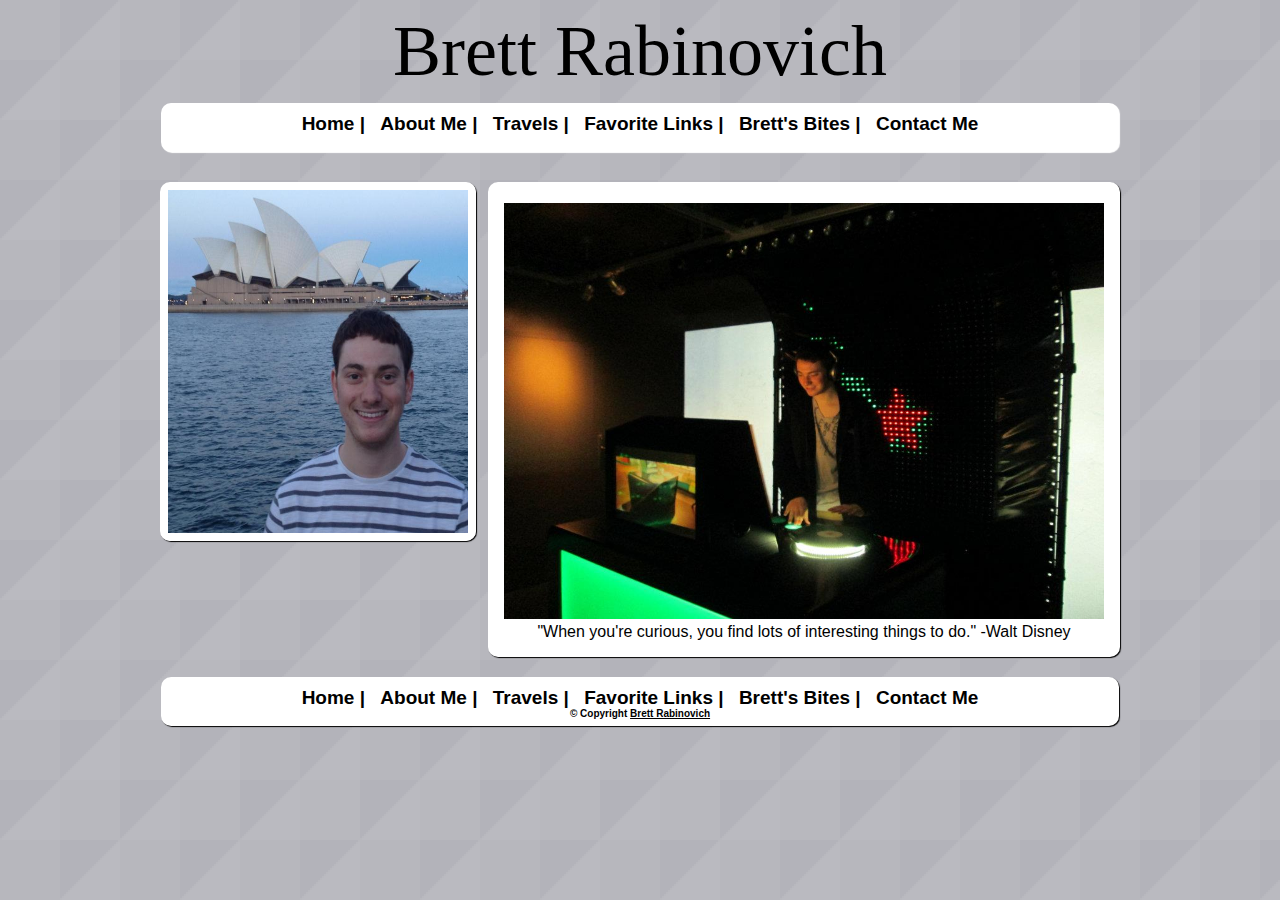
<file: index.html>
<!DOCTYPE html>
<html lang="en">
<head>
<meta charset="utf-8" />
	<title>Brett Rabinovich</title>
	<link href="css/style.css" rel="stylesheet" type="text/css" />
</head>
<body>
<header>
    <div class="center"> 
    <h1>Brett Rabinovich</h1>
    </div>
</header>
     
<div id="navBar">
    <!--top navigation starts--> 
<nav role="navigation">
	<ul>
		<li><a href="index.html">Home</a> |</li>
		<li><a href="about.html">About Me</a> |</li>
        <li><a href="travels.html">Travels</a> |</li>
		<li><a href="links.html">Favorite Links</a> |</li>
        <li><a href="bites.html">Brett's Bites</a> |</li>
		<li><a href="contact.html">Contact Me</a></li>
	</ul>
</nav> 
</div><!--top navigation ends-->	
<div id="container"><!--open container-->
<div id="Australia">
<figure>
	<img src="images/Brett.jpg" width="300" height="343" alt="Brett Rabinovich" title="Brett Rabinovich" />	
</figure>
</div>
<!--Australia picture will be on every page-->
<!--information will be the same on every page-->
<div id="wrapper"><!--open wrapper-->
<figure>
	<img src="images/dj.jpg" width="600" height="416" alt="DJ" title="Trying out a DJ table in Amsterdam" />
</figure>
	<div class="center">
	"When you're curious, you find lots of interesting things to do." -Walt Disney
	</div>
</div><!--close wrapper-->
</div><!--close container-->	
<div id="footer">
    <!--bottom navigation starts-->
<footer>
<nav>
	<ul> 
		<li><a href="index.html">Home</a> |</li>
		<li><a href="about.html">About Me</a> |</li>
        <li><a href="travels.html">Travels</a> |</li>
		<li><a href="links.html">Favorite Links </a> |</li>
        <li><a href="bites.html">Brett's Bites</a> |</li>
		<li><a href="contact.html">Contact Me</a></li>
		</ul>
</nav>
    <!--bottom navigation ends-->
    <!--bottom navigation on every page-->
	<p>&copy; Copyright <a href="mailto:brett.rabinovich@gmail.com">Brett Rabinovich</a></p>
</footer>
</div>
</body>
</html>
</file>
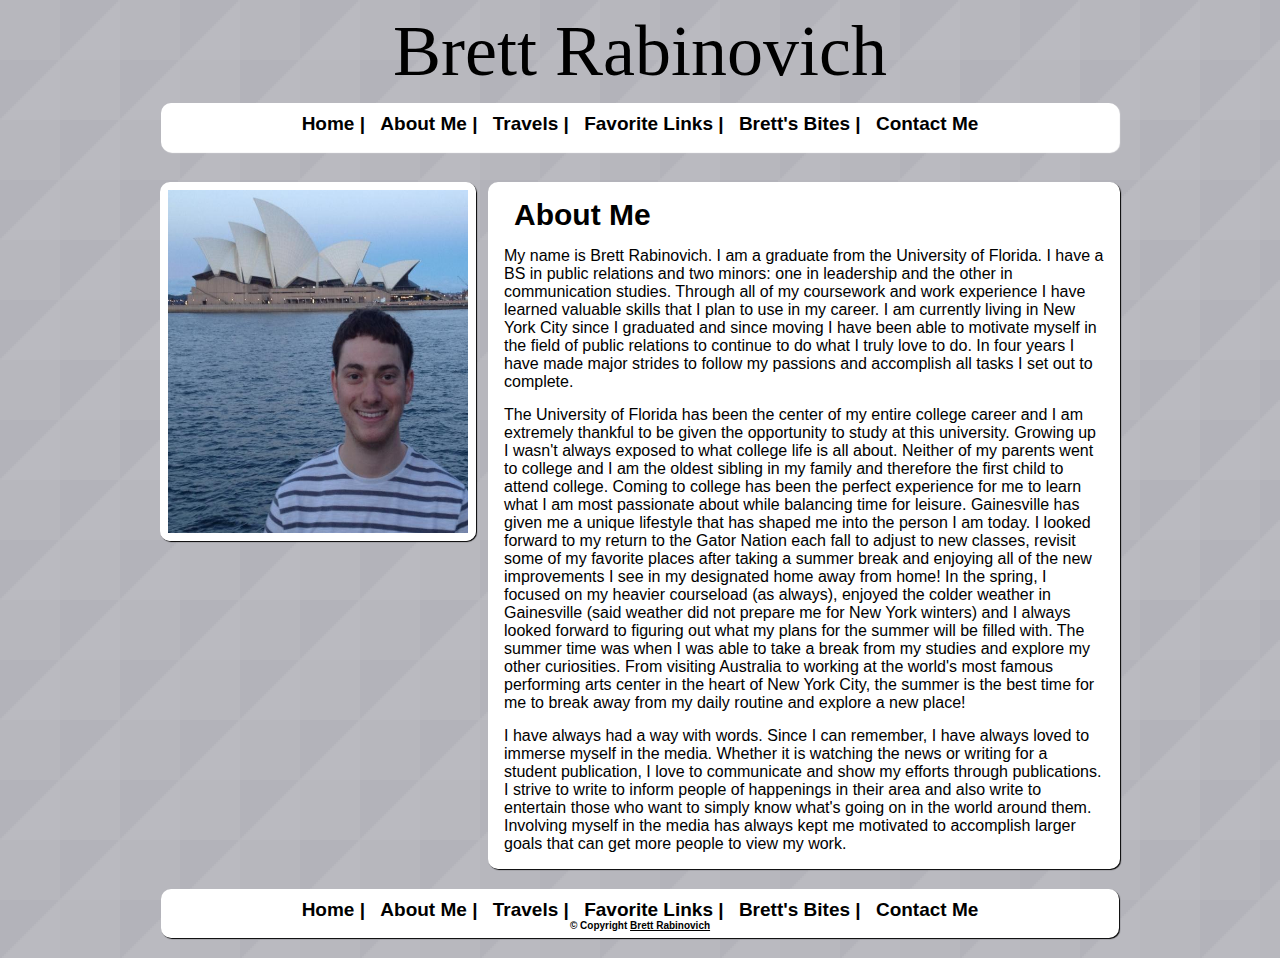
<file: about.html>
<!DOCTYPE html> 
<html lang="en">
<head>
<meta charset="utf-8" />
	<title>About Brett Rabinovich</title>
	<link href="css/style.css" rel="stylesheet" type="text/css" />
</head>
<body>
<header>
 <div class="center"> 
    <h1>Brett Rabinovich</h1>
    </div>
</header> 
<div id="navBar">
    <!--top navigation starts--> 
<nav role="navigation">
	<ul>
		<li><a href="index.html">Home</a> |</li>
		<li><a href="about.html">About Me</a> |</li>
        <li><a href="travels.html">Travels</a> |</li>
		<li><a href="links.html">Favorite Links</a> |</li>
        <li><a href="bites.html">Brett's Bites</a> |</li>
		<li><a href="contact.html">Contact Me</a></li>
	</ul>
</nav> 
</div><!--top navigation ends-->	
<div id="container"><!--open container-->
<div id="Australia">
<figure>
	<img src="images/Brett.jpg" width="300" height="343" alt="Brett Rabinovich" title="Brett Rabinovich" />
</figure>
</div>
<!--All above information is constant on every page-->
  <div id="wrapper"><!--open wrapper-->
      <h2> About Me</h2>
      <p> My name is Brett Rabinovich. I am a graduate from the University of Florida. I have a BS in public relations and two minors: one in leadership and the other in communication studies. Through all of my coursework and work experience I have learned valuable skills that I plan to use in my career. I am currently living in New York City since I graduated and since moving I have been able to motivate myself in the field of public relations to continue to do what I truly love to do. In four years I have made major strides to follow my passions and accomplish all tasks I set out to complete.</p>
      <p> The University of Florida has been the center of my entire college career and I am extremely thankful to be given the opportunity to study at this university. Growing up I wasn't always exposed to what college life is all about. Neither of my parents went to college and I am the oldest sibling in my family and therefore the first child to attend college. Coming to college has been the perfect experience for me to learn what I am most passionate about while balancing time for leisure. Gainesville has given me a unique lifestyle that has shaped me into the person I am today. I looked forward to my return to the Gator Nation each fall to adjust to new classes, revisit some of my favorite places after taking a summer break and enjoying all of the new improvements I see in my designated home away from home! In the spring, I focused on my heavier courseload (as always), enjoyed the colder weather in Gainesville (said weather did not prepare me for New York winters) and I always looked forward to figuring out what my plans for the summer will be filled with. The summer time was when I was able to take a break from my studies and explore my other curiosities. From visiting Australia to working at the world's most famous performing arts center in the heart of New York City, the summer is the best time for me to break away from my daily routine and explore a new place!</p>
      <p> I have always had a way with words. Since I can remember, I have always loved to immerse myself in the media. Whether it is watching the news or writing for a student publication, I love to communicate and show my efforts through publications. I strive to write to inform people of happenings in their area and also write to entertain those who want to simply know what's going on in the world around them. Involving myself in the media has always kept me motivated to accomplish larger goals that can get more people to view my work.</p>
    </div> <!--close wrapper-->
    </div> <!--close container-->
<!--information below is constant on every page-->
    <div id="footer">
    <!--bottom navigation starts-->
<footer>
<nav>
	<ul>
		<li><a href="index.html">Home</a> |</li>
		<li><a href="about.html">About Me</a> |</li>
        <li><a href="travels.html">Travels</a> |</li>
		<li><a href="links.html">Favorite Links </a> |</li>
        <li><a href="bites.html">Brett's Bites</a> |</li>
		<li><a href="contact.html">Contact Me</a></li>
		</ul>
</nav>
    <!--bottom navigation ends-->
	<p>&copy; Copyright <a href="mailto:brett.rabinovich@gmail.com">Brett Rabinovich</a></p>
</footer>
</div>
</body>
</html>
</file>
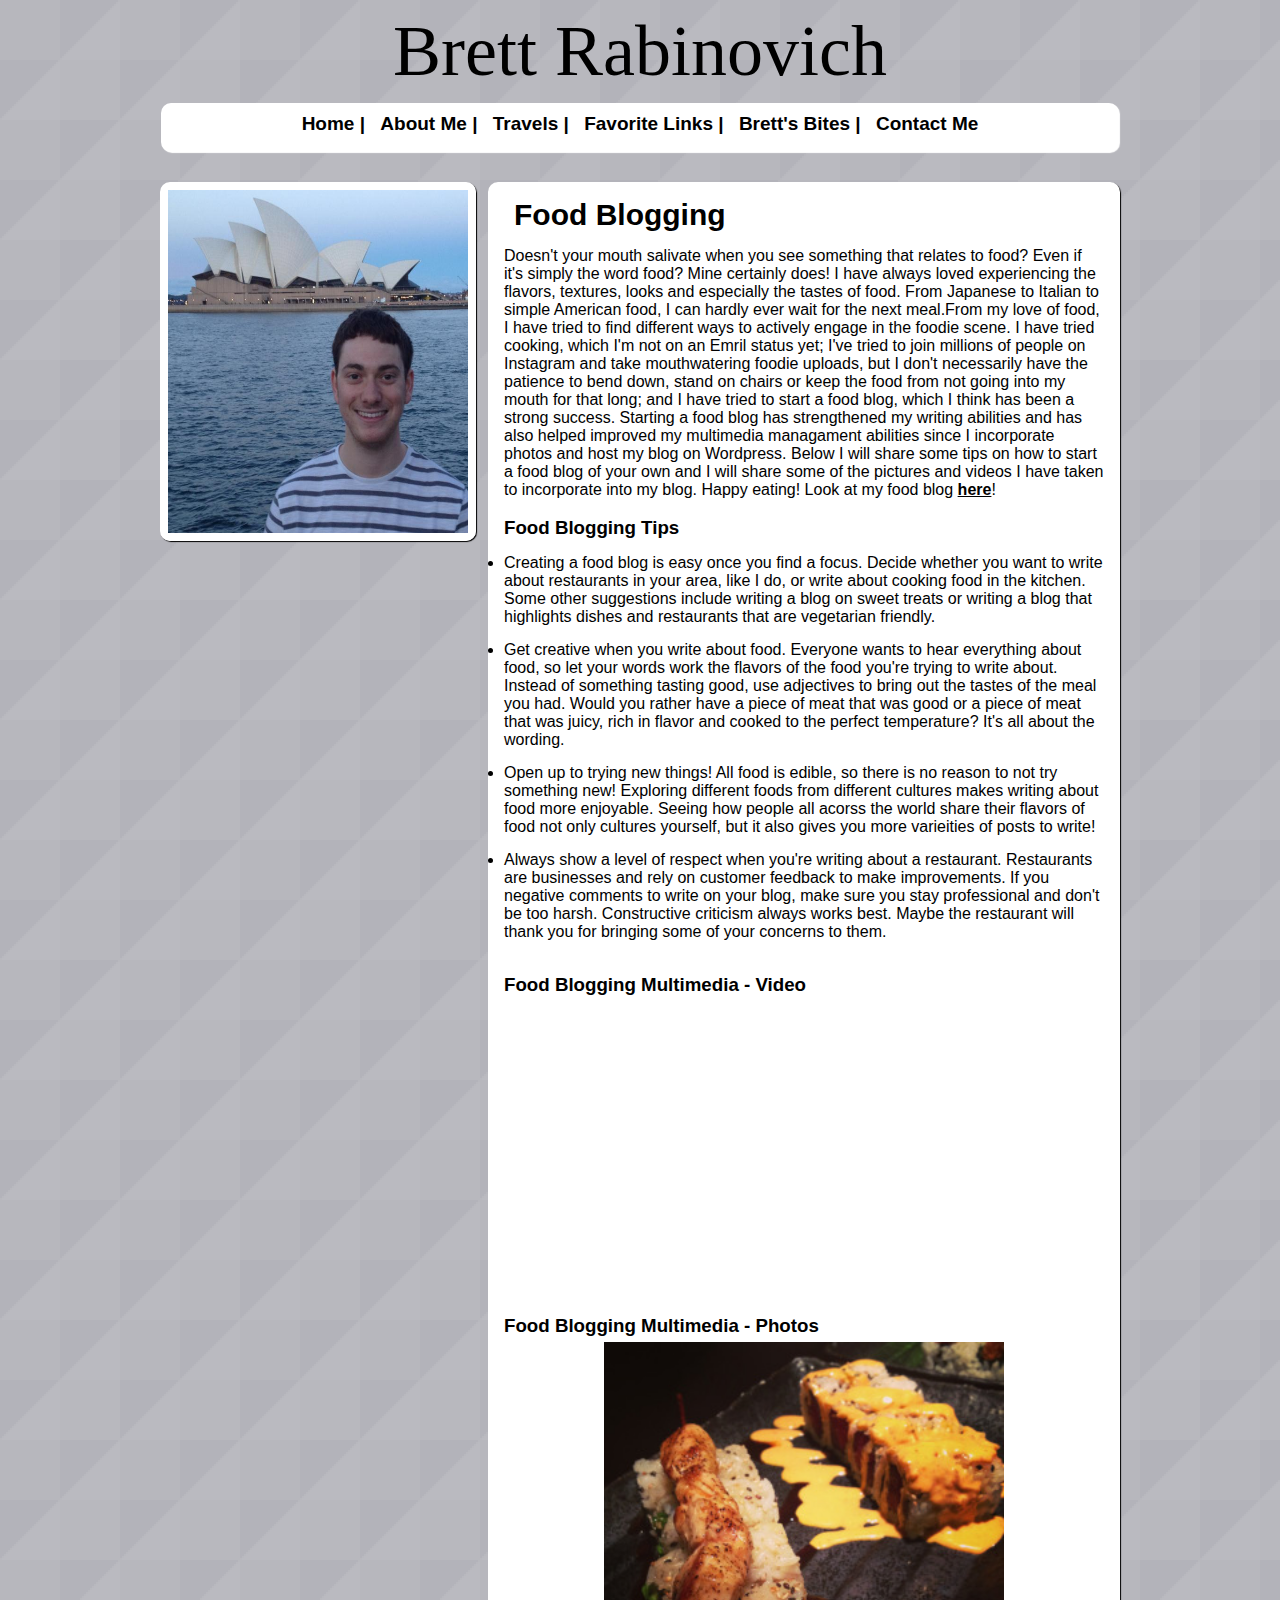
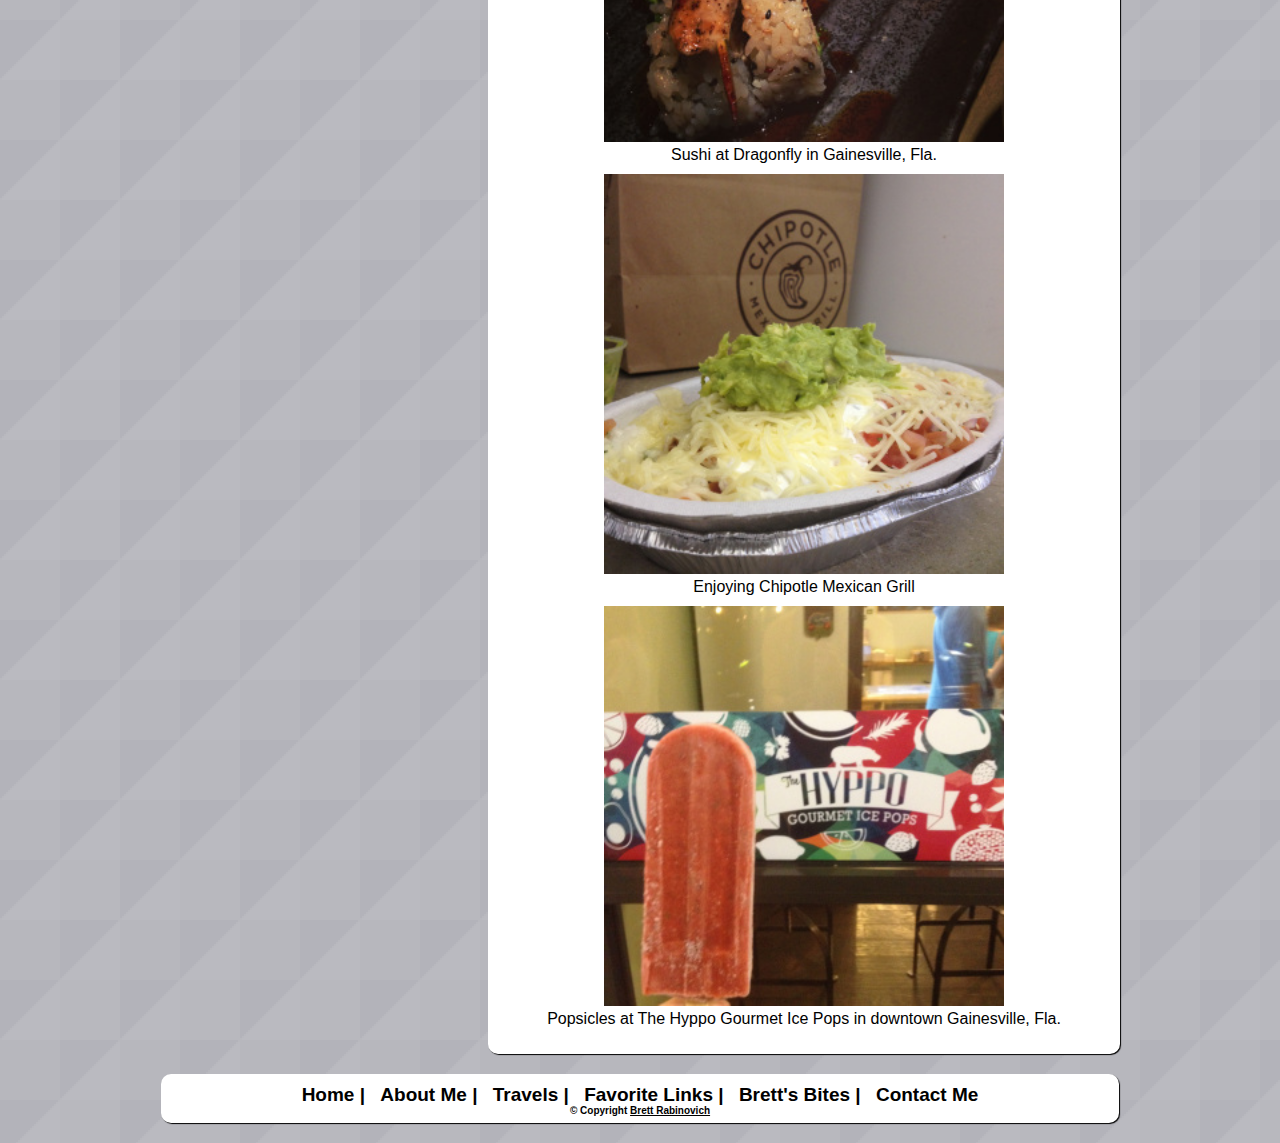
<file: bites.html>
<!DOCTYPE html> 
<html lang="en">
<head>
<meta charset="utf-8" />
	<title>Brett Rabinovich's Bites</title>
	<link href="css/style.css" rel="stylesheet" type="text/css" />
</head>
<body>
<header>
 <div class="center"> 
    <h1>Brett Rabinovich</h1>
    </div>
</header> 
<div id="navBar">
    <!--top navigation starts--> 
<nav role="navigation">
	<ul>
		<li><a href="index.html">Home</a> |</li>
		<li><a href="about.html">About Me</a> |</li>
        <li><a href="travels.html">Travels</a> |</li>
		<li><a href="links.html">Favorite Links</a> |</li>
        <li><a href="bites.html">Brett's Bites</a> |</li>
        <li><a href="contact.html">Contact Me</a></li>
	</ul>
</nav> 
</div><!--top navigation ends-->	
<div id="container"><!--open container-->
<div id="Australia">
<figure>
	<img src="images/Brett.jpg" width="300" height="343" alt="Brett Rabinovich" title="Brett Rabinovich" />
</figure>
</div>
    <div id="wrapper"><!--open wrapper-->
        <h2>Food Blogging</h2>
        <p> Doesn't your mouth salivate when you see something that relates to food? Even if it's simply the word food? Mine certainly does! I have always loved experiencing the flavors, textures, looks and especially the tastes of food. From Japanese to Italian to simple American food, I can hardly ever wait for the next meal.From my love of food, I have tried to find different ways to actively engage in the foodie scene. I have tried cooking, which I'm not on an Emril status yet; I've tried to join millions of people on Instagram and take mouthwatering foodie uploads, but I don't necessarily have the patience to bend down, stand on chairs or keep the food from not going into my mouth for that long; and I have tried to start a food blog, which I think has been a strong success. Starting a food blog has strengthened my writing abilities and has also helped improved my multimedia managament abilities since I incorporate photos and host my blog on Wordpress. Below I will share some tips on how to start a food blog of your own and I will share some of the pictures and videos I have taken to incorporate into my blog. Happy eating! Look at my food blog <a href="http://abitewithbrett.wordpress.com"> <strong>here</strong></a>!</p>
        
            <br>
        <h3> Food Blogging Tips</h3>
        <p><li>Creating a food blog is easy once you find a focus. Decide whether you want to write about restaurants in your area, like I do, or write about cooking food in the kitchen. Some other suggestions include writing a blog on sweet treats or writing a blog that highlights dishes and restaurants that are vegetarian friendly. </li></p>
        <p><li>Get creative when you write about food. Everyone wants to hear everything about food, so let your words work the flavors of the food you're trying to write about. Instead of something tasting good, use adjectives to bring out the tastes of the meal you had. Would you rather have a piece of meat that was good or a piece of meat that was juicy, rich in flavor and cooked to the perfect temperature? It's all about the wording.</li></p>
        <p><li>Open up to trying new things! All food is edible, so there is no reason to not try something new! Exploring different foods from different cultures makes writing about food more enjoyable. Seeing how people all acorss the world share their flavors of food not only cultures yourself, but it also gives you more varieities of posts to write!</li></p>
        <p><li>Always show a level of respect when you're writing about a restaurant. Restaurants are businesses and rely on customer feedback to make improvements. If you negative comments to write on your blog, make sure you stay professional and don't be too harsh. Constructive criticism always works best. Maybe the restaurant will thank you for bringing some of your concerns to them.</li></p>
        <br>
    <h3>Food Blogging Multimedia - Video</h3>
        <iframe width="600" height="315" src="//www.youtube.com/embed/wlySCNL8ACQ?rel=0" frameborder="0" allowfullscreen></iframe> 

<h3>Food Blogging Multimedia - Photos</h3>
<figure>
	<img src="images/sushi.jpg" width="400" height="400" alt="Sushi" title="Sushi" /> <figcaption>Sushi at Dragonfly in Gainesville, Fla.</figcaption>
</figure>

<figure>
	<img src="images/chip.jpg" width="400" height="400" alt="Chipotle" title="Chipotle" />
    <figcaption>Enjoying Chipotle Mexican Grill</figcaption>
</figure>

<figure>
	<img src="images/pop.jpg" width="400" height="400" alt="Popsicle" title="Popsicle" />
    <figcaption>Popsicles at The Hyppo Gourmet Ice Pops in downtown Gainesville, Fla.</figcaption>
</figure>
</div><!--close wrapper-->
</div><!--close container-->	
<div id="footer">
    <!--bottom navigation starts-->
<footer>
<nav>
	<ul>
		<li><a href="index.html">Home</a> |</li>
		<li><a href="about.html">About Me</a> |</li>
        <li><a href="travels.html">Travels</a> |</li>
		<li><a href="links.html">Favorite Links </a> |</li>
        <li><a href="bites.html">Brett's Bites</a> |</li>
		<li><a href="contact.html">Contact Me</a></li>
		</ul>
</nav>
    <!--bottom navigation ends-->
	<p>&copy; Copyright <a href="mailto:brett.rabinovich@gmail.com">Brett Rabinovich</a></p>
</footer>
</div>
</body>
</html>
</file>
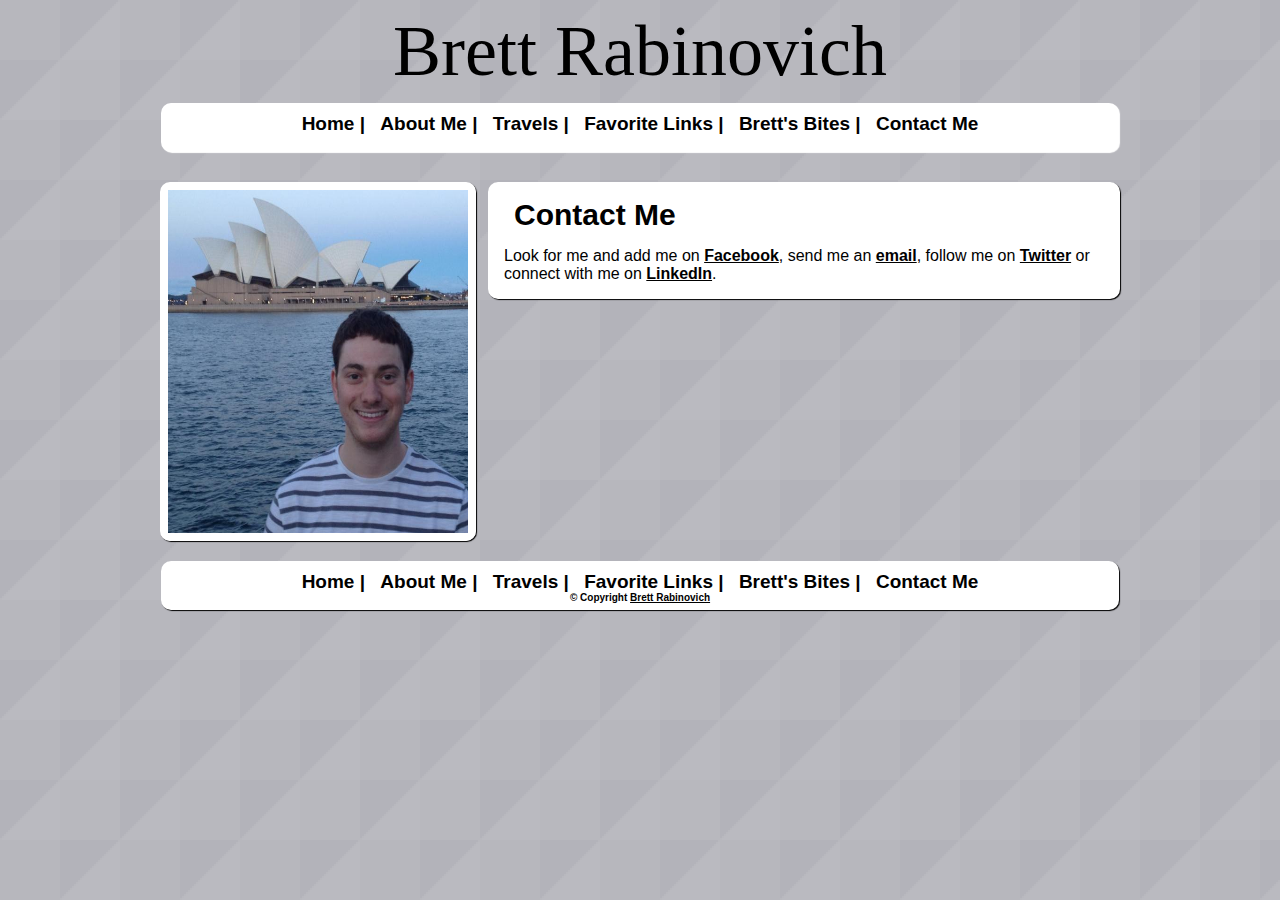
<file: contact.html>
<!DOCTYPE html> 
<html lang="en">
<head>
<meta charset="utf-8" />
	<title>Contact Brett Rabinovich</title>
	<link href="css/style.css" rel="stylesheet" type="text/css" />
</head>
<body>
<header>
 <div class="center"> 
    <h1>Brett Rabinovich</h1>
    </div>
</header> 
<div id="navBar">
    <!--top navigation starts--> 
<nav role="navigation">
	<ul>
		<li><a href="index.html">Home</a> |</li>
		<li><a href="about.html">About Me</a> |</li>
        <li><a href="travels.html">Travels</a> |</li>
		<li><a href="links.html">Favorite Links</a> |</li>
        <li><a href="bites.html">Brett's Bites</a> |</li>
		<li><a href="contact.html">Contact Me</a></li>
	</ul>
</nav> 
</div><!--top navigation ends-->	
<div id="container"><!--open container-->
<div id="Australia">
<figure>
	<img src="images/Brett.jpg" width="300" height="343" alt="Brett Rabinovich" title="Brett Rabinovich" />
</figure>
</div>
    <div id="wrapper"><!--open wrapper-->
	<h2>Contact Me</h2>
		<p>Look for me and add me on <a href="https://www.facebook.com/brettrabinovich"> <strong>Facebook</strong></a>,
            send me an <a href="mailto:brett.rabinovich@gmail.com"><strong>email</strong></a>, follow me on 
		<a href="https://twitter.com/BrettRabinovich"><strong>Twitter</strong></a> or connect with me on  
		<a href="https://www.linkedin.com/pub/brett-rabinovich/63/794/566"><strong>LinkedIn</strong></a>.</p>
</div><!--close wrapper-->
</div><!--close container-->
<div id="footer">
    <!--bottom navigation starts-->
<footer>
<nav>
	<ul>
		<li><a href="index.html">Home</a> |</li>
		<li><a href="about.html">About Me</a> |</li>
        <li><a href="travels.html">Travels</a> |</li>
		<li><a href="links.html">Favorite Links </a> |</li>
        <li><a href="bites.html">Brett's Bites</a> |</li>
		<li><a href="contact.html">Contact Me</a></li>
		</ul>
</nav>
    <!--bottom navigation ends-->
	<p>&copy; Copyright <a href="mailto:brett.rabinovich@gmail.com">Brett Rabinovich</a></p>
</footer>
</div>
</body>
</html>
</file>
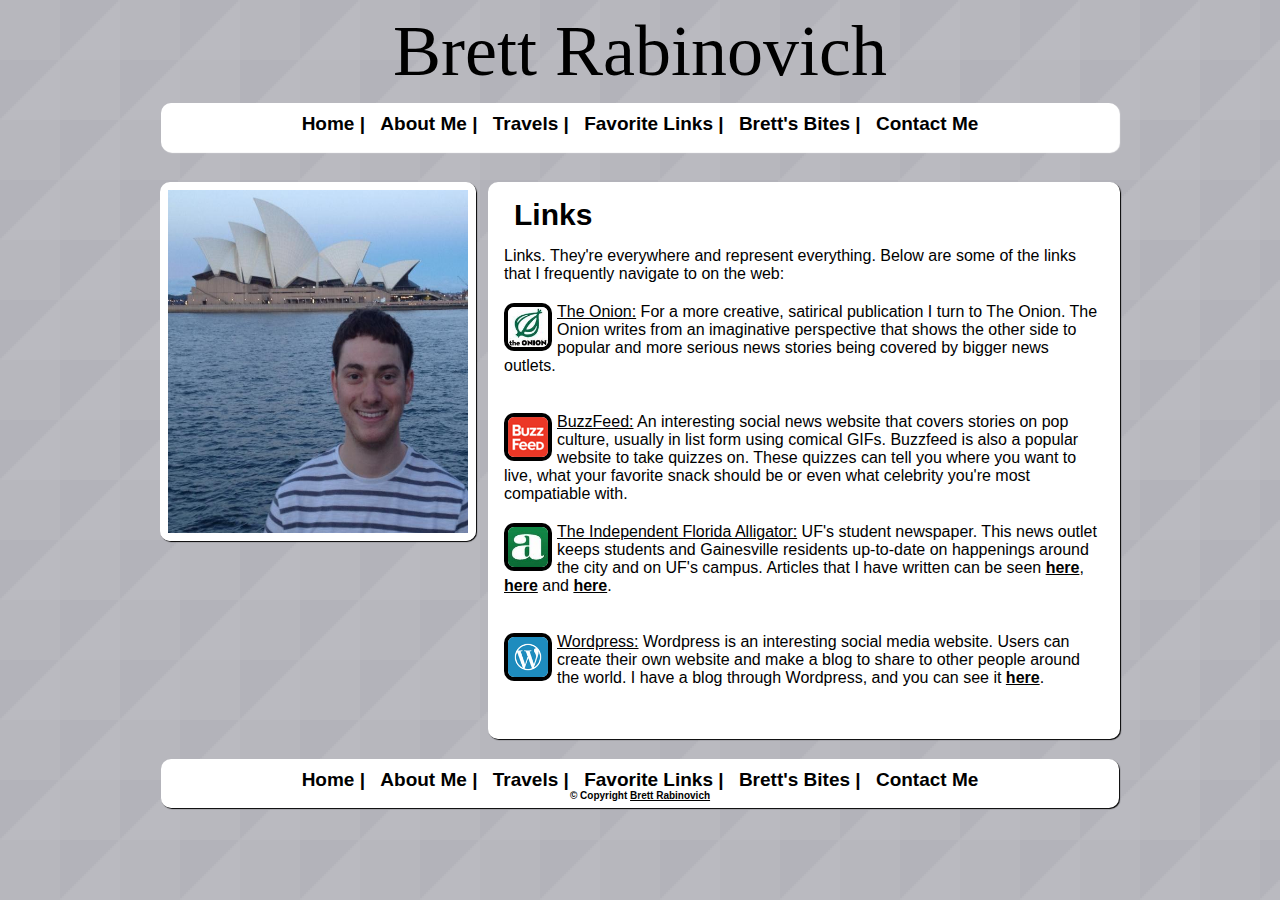
<file: links.html>
<!DOCTYPE html> 
<html lang="en">
<head>
<meta charset="utf-8" />
	<title>Brett Rabinovich's Favorite Links</title>
	<link href="css/style.css" rel="stylesheet" type="text/css" />
</head>
<body>
<header>
 <div class="center"> 
    <h1>Brett Rabinovich</h1>
    </div>
</header> 
<div id="navBar">
    <!--top navigation starts--> 
<nav role="navigation">
	<ul>
		<li><a href="index.html">Home</a> |</li>
		<li><a href="about.html">About Me</a> |</li>
        <li><a href="travels.html">Travels</a> |</li>
		<li><a href="links.html">Favorite Links</a> |</li>
        <li><a href="bites.html">Brett's Bites</a> |</li>
		<li><a href="contact.html">Contact Me</a></li>
	</ul>
</nav> 
</div><!--top navigation ends-->	
<div id="container"><!--open container-->
<div id="Australia">
<figure>
	<img src="images/Brett.jpg" width="300" height="343" alt="Brett Rabinovich" title="Brett Rabinovich" />
</figure>
</div>
    <div id="wrapper"><!--open wrapper-->
	<h2>Links</h2>
<p> Links. They're everywhere and represent everything. Below are some of the links that I frequently navigate to on the web:</p>
<ul>
    <li>
	<div class="link"><figure><img class="left" src="images/onion.jpeg" height="40" width="40" alt="The Onion" title="Onion" /></figure><a href="http://www.theonion.com/">The Onion:</a> For a more creative, satirical publication I turn to The Onion. The Onion writes from an imaginative perspective that shows the other side to popular and more serious news stories being covered by bigger news outlets.</div>
	</li>
    
	<li>
	<div class="link"><figure><img class="left" src="images/buzzfeed.gif" height="40"														width="40" alt="Buzzfeed" title="Buzzfeed" /></figure><a href="https://www.buzzfeed.com"> BuzzFeed:</a> An interesting social news website that covers stories on pop culture, usually in list form using comical GIFs. Buzzfeed is also a popular website to take quizzes on. These quizzes can tell you where you want to live, what your favorite snack should be or even what celebrity you're most compatiable with. </div>
	</li>
	
	<li>
	<div class="link"><figure><img class="left" src="images/alligator.jpeg" height="40" width="40" alt="Alligator" title="Alligator" /></figure>
        <a href="http://www.alligator.org/"> The Independent Florida Alligator:</a> UF's student newspaper. This news outlet keeps students and Gainesville residents up-to-date on happenings around the city and on UF's campus. Articles that I have written can be seen <a href= "http://www.alligator.org/news/local/article_acf68e50-3234-11e3-887c-0019bb2963f4.html"> <strong>here</strong></a>, <a href="http://www.alligator.org/news/local/article_f4a0fc3e-3c6d-11e3-a260-0019bb2963f4.html"><strong>here</strong></a> and <a href="http://www.alligator.org/news/local/article_d9fea4b0-5ca9-11e3-b279-001a4bcf887a.html" ><strong>here</strong></a>.</div>
	</li>
	
	<li>
	<div class="link"><figure><img class="left" src="images/wordpress.png" height="40" width="40" alt="Wordpress" title="Wordpress" /></figure><a href="https://www.wordpress.com"> Wordpress:</a> Wordpress is an interesting social media website. Users can create their own website and make a blog to share to other people around the world. I have a blog through Wordpress, and you can see it <a href="http://abitewithbrett.wordpress.com"> <strong>here</strong></a>. </div>
	</li>
    </ul>
</div><!--close wrapper-->
</div><!--close container-->	
<div id="footer">
    <!--bottom navigation starts-->
<footer>
<nav>
	<ul>
		<li><a href="index.html">Home</a> |</li>
		<li><a href="about.html">About Me</a> |</li>
        <li><a href="travels.html">Travels</a> |</li>
		<li><a href="links.html">Favorite Links </a> |</li>
        <li><a href="bites.html">Brett's Bites</a> |</li>
		<li><a href="contact.html">Contact Me</a></li>
		</ul>
</nav>
    <!--bottom navigation ends-->
	<p>&copy; Copyright <a href="mailto:brett.rabinovich@gmail.com">Brett Rabinovich</a></p>
</footer>
</div>
</body>
</html>
</file>
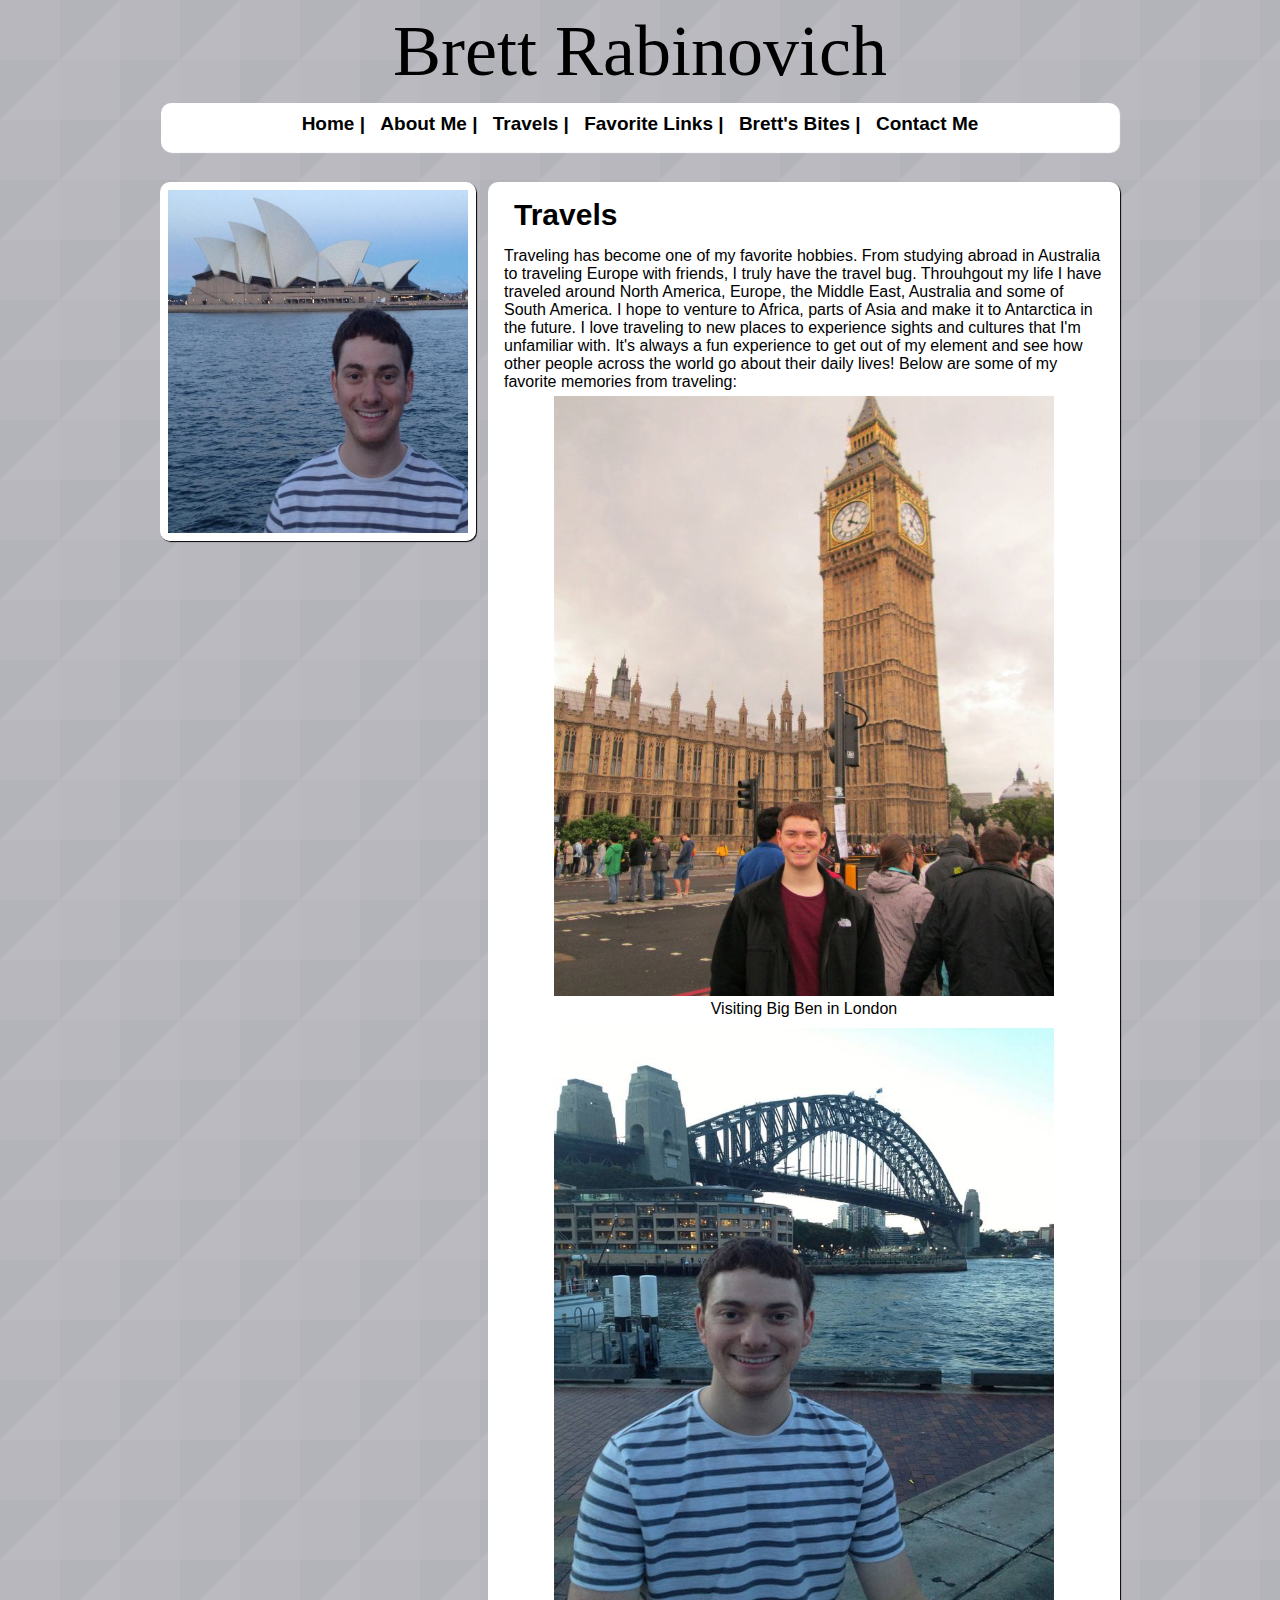
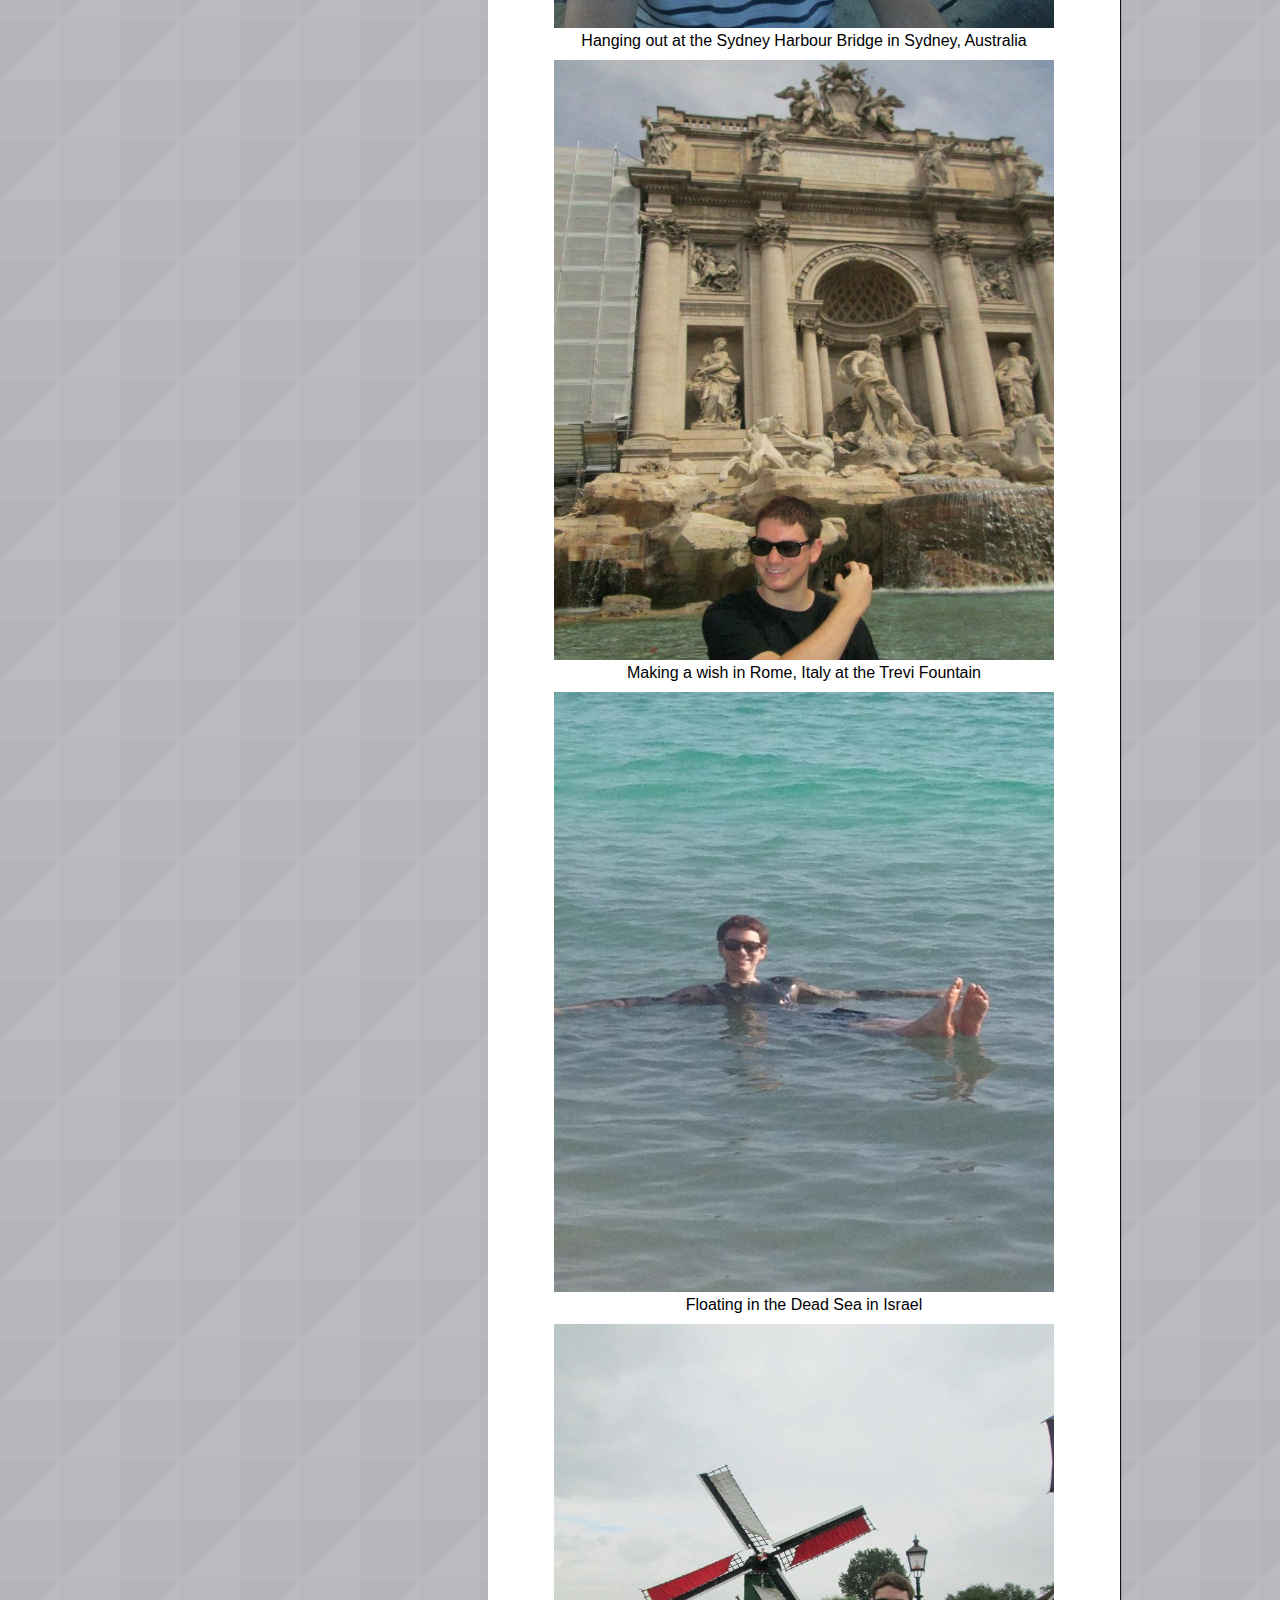
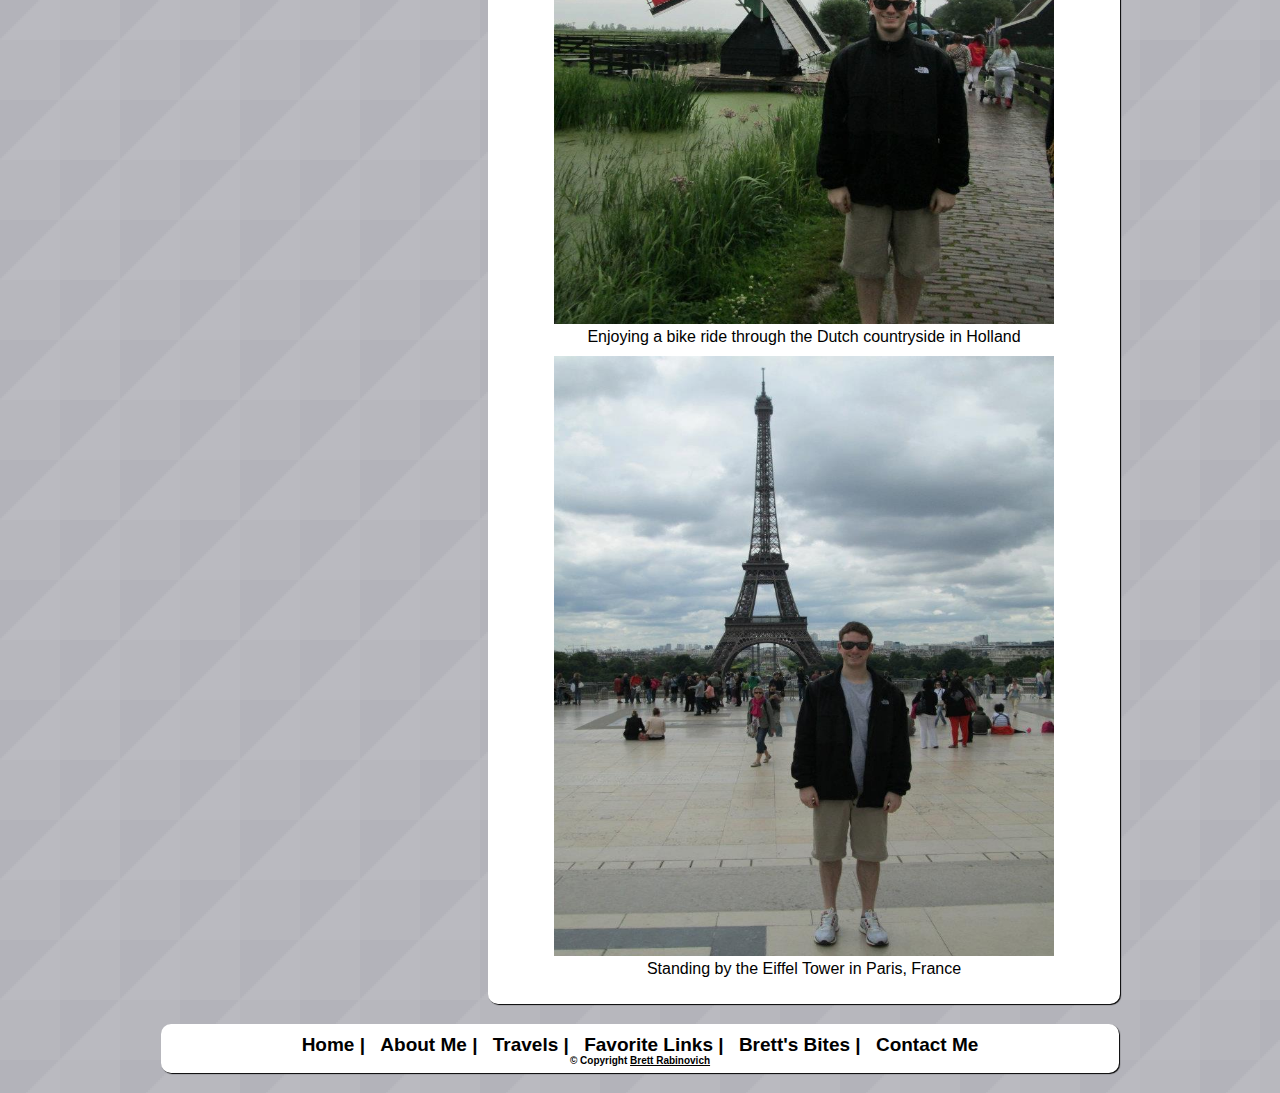
<file: travels.html>
<!DOCTYPE html> 
<html lang="en">
<head>
<meta charset="utf-8" />
	<title>Brett Rabinovich's Travels</title>
	<link href="css/style.css" rel="stylesheet" type="text/css" />
</head>
<body>
<header>
 <div class="center"> 
    <h1>Brett Rabinovich</h1>
    </div>
</header> 
<div id="navBar">
    <!--top navigation starts--> 
<nav role="navigation">
	<ul>
		<li><a href="index.html">Home</a> |</li>
		<li><a href="about.html">About Me</a> |</li>
        <li><a href="travels.html">Travels</a> |</li>
		<li><a href="links.html">Favorite Links</a> |</li>
        <li><a href="bites.html">Brett's Bites</a> |</li>
        <li><a href="contact.html">Contact Me</a></li>
	</ul>
</nav> 
</div><!--top navigation ends-->	
<div id="container"><!--open container-->
<div id="Australia">
<figure>
	<img src="images/Brett.jpg" width="300" height="343" alt="Brett Rabinovich" title="Brett Rabinovich" />
</figure>
</div>
    <div id="wrapper"><!--open wrapper-->
	<h2>Travels</h2>
        <p>Traveling has become one of my favorite hobbies. From studying abroad in Australia to traveling Europe with friends, I truly have the travel bug. Throuhgout my life I have traveled around North America, Europe, the Middle East, Australia and some of South America. I hope to venture to Africa, parts of Asia and make it to Antarctica in the future. I love traveling to new places to experience sights and cultures that I'm unfamiliar with. It's always a fun experience to get out of my element and see how other people across the world go about their daily lives! Below are some of my favorite memories from traveling: </p>
    
        <figure>
	<img src="images/bigben.jpg" width="500" height="600" alt="Big Ben" title="London" /><figcaption>Visiting Big Ben in London</figcaption>
</figure>

<figure>
	<img src="images/bridge.jpg" width="500" height="600" alt="Australia" title="Australia" /><figcaption>Hanging out at the Sydney Harbour Bridge in Sydney, Australia</figcaption>
</figure>

<figure>
	<img src="images/rome.jpg" width="500" height="600" alt="Rome" title="Rome" /><figcaption>Making a wish in Rome, Italy at the Trevi Fountain</figcaption>
</figure>

<figure>
	<img src="images/float.jpg" width="500" height="600" alt="Israel" title="Israel" /><figcaption>Floating in the Dead Sea in Israel</figcaption>
</figure>

<figure>
	<img src="images/holland.jpg" width="500" height="600" alt="Holland" title="Holland" /><figcaption>Enjoying a bike ride through the Dutch countryside in Holland</figcaption>
</figure>

<figure>
	<img src="images/tower.jpg" width="500" height="600" alt="Paris" title="Paris" /><figcaption>Standing by the Eiffel Tower in Paris, France</figcaption>
</figure>
</div><!--close wrapper-->
</div><!--close container-->	
<div id="footer">
    <!--bottom navigation starts-->
<footer>
<nav>
	<ul>
		<li><a href="index.html">Home</a> |</li>
		<li><a href="about.html">About Me</a> |</li>
        <li><a href="travels.html">Travels</a> |</li>
		<li><a href="links.html">Favorite Links </a> |</li>
        <li><a href="bites.html">Brett's Bites</a> |</li>
		<li><a href="contact.html">Contact Me</a></li>
		</ul>
</nav>
    <!--bottom navigation ends-->
	<p>&copy; Copyright <a href="mailto:brett.rabinovich@gmail.com">Brett Rabinovich</a></p>
</footer>
</div>
</body>
</html>
</file>
<file: css/style.css>
* { 
	margin:0px;
	padding:0px
	}

header {width:100%;
        }

/*-navigation on top and botom-*/

#navBar {
	height:29px;
	width:900px;
	margin-top:10px;
	margin-right:auto;
	margin-bottom:10px;
	margin-left:auto;
	background-color:white;
	padding:10px 29px;
	font-weight:bold;
	font-size:19px;
	text-align:center;
	border-radius:10px;
	box-shadow:1px 1px 1px #FFFFFF;
	}
	
#navBar li {
	display:inline;
	padding-left:5px;
	padding-right:5px;
	}	

#footer {
	height:29px;
	width:900px;
	background-color:#FFFFFF;
	padding:10px 29px;
	margin-top:10px;
	margin-right:auto;
	margin-bottom:20px;
	margin-left:auto;
	border-radius:10px;
	position:relative;
	clear:both;
	text-align:center;
	font-weight:bold;
	font-size:19px;
	box-shadow:1px 1px 1px #000000;
	}
	
#footer li {
	display:inline;
	padding-left:5px;
	padding-right:5px;

	}	

footer p {
	font-size:10px;
	color:black;
	text-align:center;
	margin-top:-1px;
	}	

/*-Content-*/

body {
	margin-top:10px;
	font-family:Tahoma,Geneva, sans-serif;
	font-size:16px;
	color:black;
	background-image:url(background.png);	
	}

#container {
	margin-left:auto;
	margin-right:auto;
	width:960px;
	}	
	
#wrapper {
	width:600px;
	margin-top:20px;
	margin-bottom:20px;
	padding:6px;
	background-color:#FFFFFF;
	border-radius:10px;
	border:10px solid #FFFFFF;
	float:right;
	box-shadow:1px 1px 1px #000000;
	}

#wrapper figure  {
	text-align:center;
	margin-top:5px;
	}

h2 {
	font-size:30px;
	margin-bottom:10px;
	padding-left:10px;
	}

p {
	margin-top:15px;
	}

/*-aligning information-*/


.left {
	float:left;
	margin-right:5px;
	}	

.right {
	float:right;
	margin:0px;
	padding-right:11px;
	}

.center {
	margin-left:auto;
	margin-right:auto;
	text-align:center;
	}	

/*-my images and lists-*/

#Australia {
	border:8px solid #FFFFFF;
	box-shadow:1px 1px 1px #000000;
	float:left;
	margin-top:20px;
	border-radius:10px;
	margin-bottom:20px;
	height:343px;
	width:300px;
	}

ul {
	list-style-type:none;
}

.link {
	margin-top:15px;
	margin-right:2px;
	padding-bottom:50px;
	height:45px;
    float:right;
	}

.link img {
	float:left;
	border:4px solid #000000;
	border-radius:10px;
	}
	
figcaption {
	padding:0px;
    margin-bottom:10px;
	}	
	
/*-specifics for page links, not actual links page-*/

a {
	color:black;
	text-decoration:none;
	}

a:hover {
	color:gray;
	text-decoration:underline;
	}
	
a:active {
	font-weight:normal;
	}

.link a {
	text-decoration:underline;
	}

p a {
	text-decoration:underline;
	}

h1 {
    font-family: Impact, Haettenschweiler, "Franklin Gothic Bold", Charcoal, "Helvetica Inserat", "Bitstream Vera Sans Bold", "Arial Black", sans serif; 
    font-size:72px;
    width:100%;
    font-weight:500;
}
</file>
